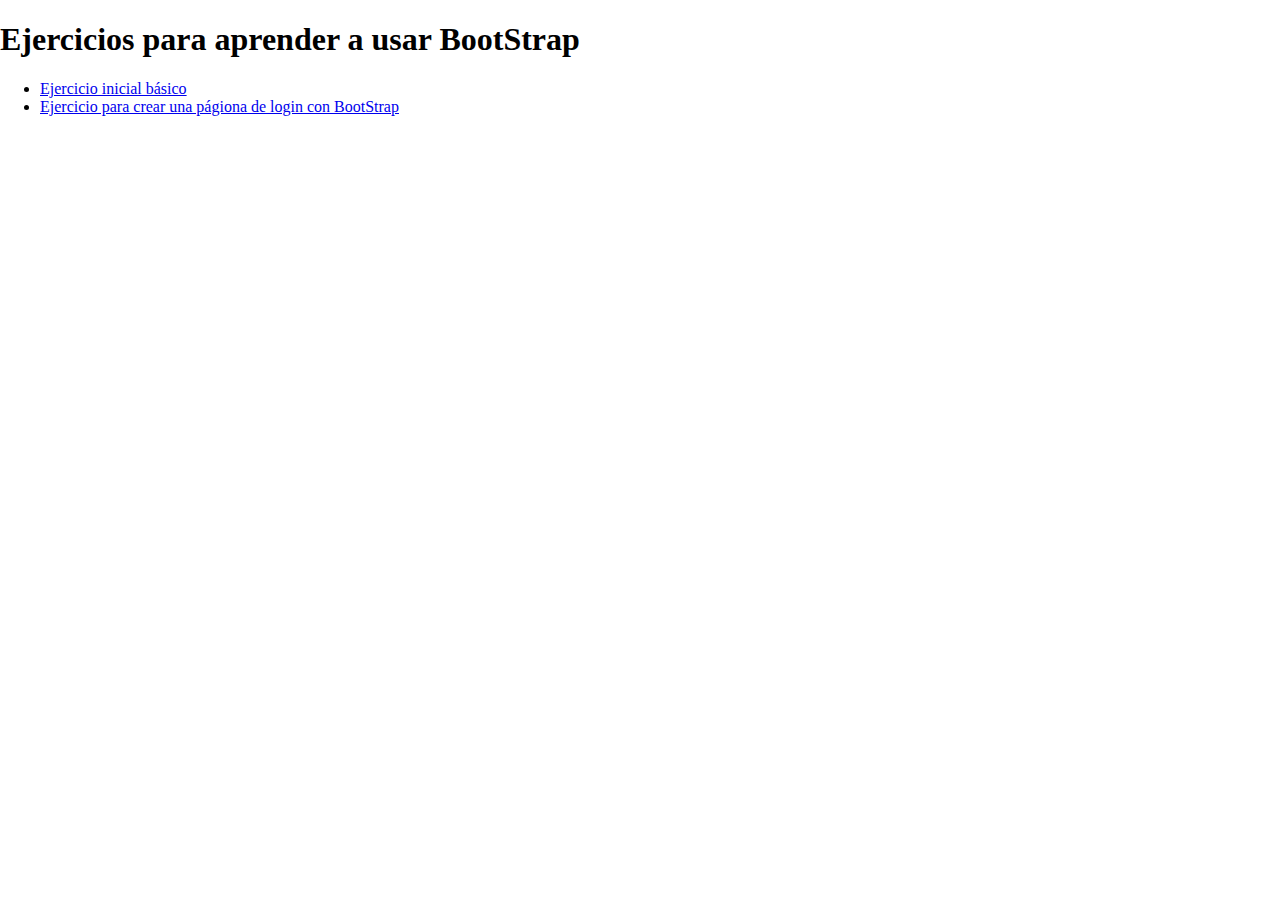
<file: index.html>
<!DOCTYPE html>
<html lang="en">
<head>
    <meta charset="UTF-8">
    <meta http-equiv="X-UA-Compatible" content="IE=edge">
    <meta name="viewport" content="width=device-width, initial-scale=1.0">
    <title>BootStrap</title>
    <link rel="stylesheet" href="./css/styles.css">
</head>
<body>
    <h1>Ejercicios para aprender a usar BootStrap</h1>
    <ul>
        <li><a href="./pages/basic.html">Ejercicio inicial básico</a></li>
        <li><a href="./pages/logmein.html">Ejercicio para crear una págiona de login con BootStrap</a></li>
    </ul>
</body>
</html>
</file>
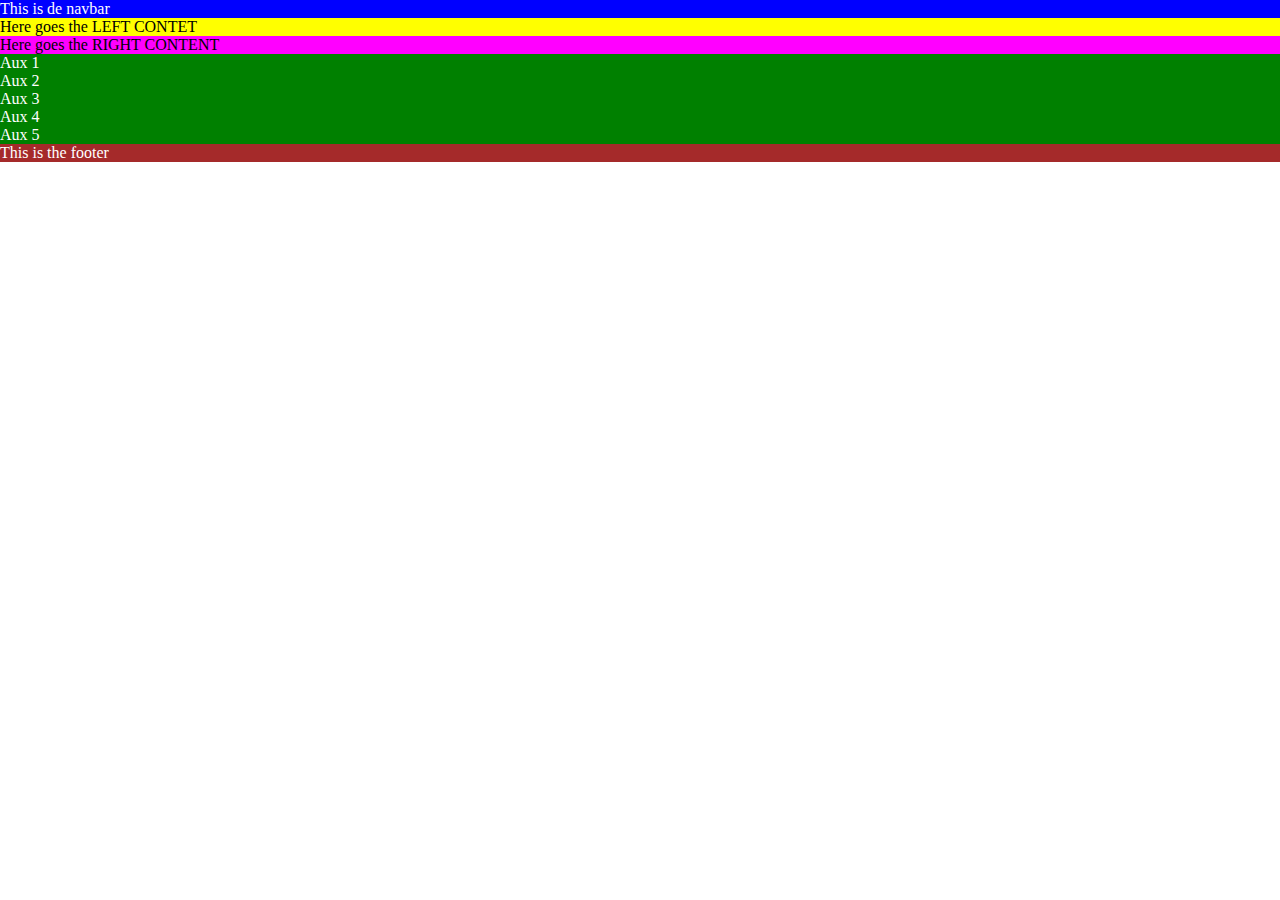
<file: pages/basic.html>
<!DOCTYPE html>
<html lang="en">
<head>
    <meta charset="UTF-8">
    <meta http-equiv="X-UA-Compatible" content="IE=edge">
    <meta name="viewport" content="width=device-width, initial-scale=1.0">
    <title>BootStrap</title>
    <link href="https://cdn.jsdelivr.net/npm/bootstrap@5.3.0-alpha1/dist/css/bootstrap.min.css" rel="stylesheet" integrity="sha384-GLhlTQ8iRABdZLl6O3oVMWSktQOp6b7In1Zl3/Jr59b6EGGoI1aFkw7cmDA6j6gD" crossorigin="anonymous">
    <link rel="stylesheet" href="../css/styles.css">
</head>
<body>
    <div class="container-fluid navbar text-center">
        <div class="row navbar-row align-items-center">
            <div class="col-12 col-sm-12 col-lg-12 navbar-col fs-4 text-center text-uppercase">This is de navbar</div>
        </div>
    </div>
    <div class="container-fluid maincontent text-center">
        <div class="row maincontent-row align-items-center">
            <div class="col-12 col-sm col-lg-3 maincontent-left fs-5 text-center text-uppercase">Here goes the LEFT CONTET</div>
            <div class="col-12 col-sm col-lg-9 maincontet-right fs-5 text-center text-uppercase">Here goes the RIGHT CONTENT</div>
        </div>
    </div>
    <div class="container-fluid auxcontent text-center">
        <div class="row auxcontent-row align-items-center">
            <div class="col-12 col-sm-6 col-lg auxcontent-col fs-5 text-center text-uppercase">Aux 1</div>
            <div class="col-12 col-sm-6 col-lg auxcontent-col fs-5 text-center text-uppercase">Aux 2</div>
            <div class="col-12 col-sm-6 col-lg auxcontent-col fs-5 text-center text-uppercase">Aux 3</div>
            <div class="col-12 col-sm-6 col-lg auxcontent-col fs-5 text-center text-uppercase">Aux 4</div>
            <div class="col-12 col-sm-12 col-lg auxcontent-col fs-5 text-center text-uppercase">Aux 5</div>
        </div>
    </div>
    <div class="container-fluid footer text-center">
        <div class="row footer-row align-items-center">
            <div class="col-12 col-sm-12 col-lg-12 footer-col fs-4 text-center text-uppercase">This is the footer</div>
        </div>
    </div>
</body>
</html>
</file>
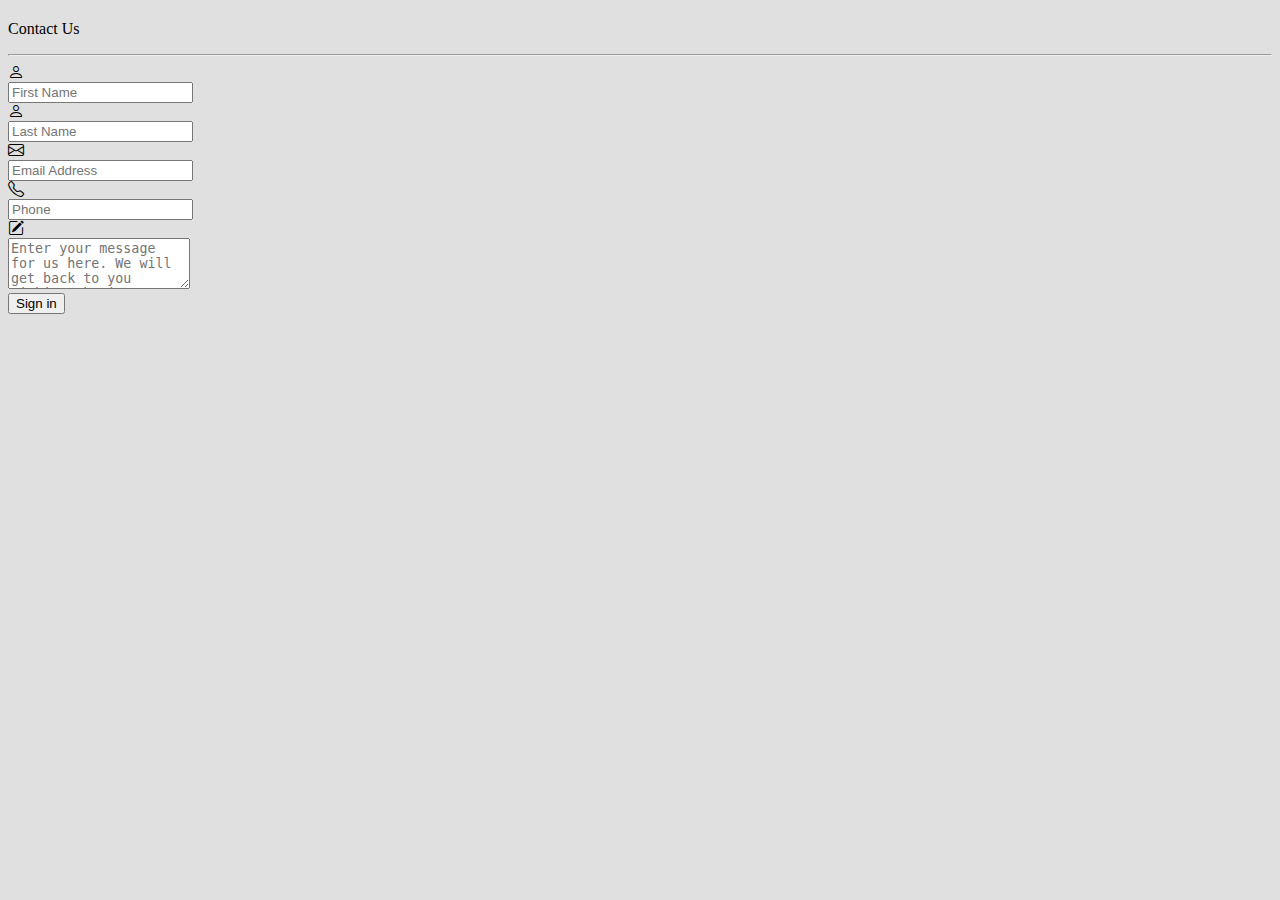
<file: pages/contact.html>
<!DOCTYPE html>
<html lang="en">
<head>
    <meta charset="UTF-8">
    <meta http-equiv="X-UA-Compatible" content="IE=edge">
    <meta name="viewport" content="width=device-width, initial-scale=1.0">
    <title>Contact form</title>
    <link rel="stylesheet" href="https://cdn.jsdelivr.net/npm/bootstrap-icons@1.10.3/font/bootstrap-icons.css">
    <link rel="stylesheet" href="https://cdn.jsdelivr.net/npm/bootstrap@5.3.0-alpha1/dist/css/bootstrap.min.css" integrity="sha384-GLhlTQ8iRABdZLl6O3oVMWSktQOp6b7In1Zl3/Jr59b6EGGoI1aFkw7cmDA6j6gD" crossorigin="anonymous">
    <link rel="stylesheet" href="../css/contact.css">
</head>
<body>
    <div class="container-fluid text-center">
        <p class="h2 text-primary-emphasis">Contact Us</p>
        <hr>
        <form>
        <div class="row mb-3 d-flex justify-content-center aling-items-center">
            <label for="inputFirstName" class="col-lg-1 col-form-label text-primary-emphasis d-none d-sm-block"><i class="bi bi-person"></i></label>
            <div class="col-lg-6">
                <input type="text" class="form-control" id="inputFirstName" placeholder="First Name">
            </div>
        </div>
        <div class="row mb-3 d-flex justify-content-center aling-items-center">
            <label for="inputLastName" class="col-lg-1 col-form-label text-primary-emphasis d-none d-sm-block"><i class="bi bi-person"></i></label>
            <div class="col-lg-6">
                <input type="text" class="form-control" id="inputLastName" placeholder="Last Name">
            </div>
        </div>
        <div class="row mb-3 d-flex justify-content-center aling-items-center">
            <label for="inputEmail" class="col-lg-1 col-form-label text-primary-emphasis d-none d-sm-block"><i class="bi bi-envelope"></i></label>
            <div class="col-lg-6">
                <input type="email" class="form-control" id="inputEmail"  placeholder="Email Address">
            </div>
        </div>
        <div class="row mb-3 d-flex justify-content-center aling-items-center">
            <label for="inputPhone" class="col-lg-1 col-form-label text-primary-emphasis d-none d-sm-block"><i class="bi bi-telephone"></i></label>
            <div class="col-lg-6">
                <input type="tel" class="form-control" id="inputPhone"  placeholder="Phone">
            </div>
        </div>
        <div class="row mb-3 d-flex justify-content-center aling-items-center">
            <label for="inputMessage" class="col-lg-1 col-form-label text-primary-emphasis d-none d-sm-block"><i class="bi bi-pencil-square"></i></label>
            <div class="col-lg-6">
                <textarea class="form-control" id="inputMessage" rows="3" placeholder="Enter your message for us here. We will get back to you within 2 business days"></textarea>
            </div>
        </div>
        <button type="submit" class="btn btn-primary">Sign in</button>
        </form>
    </div>
</body>
</html>
</file>
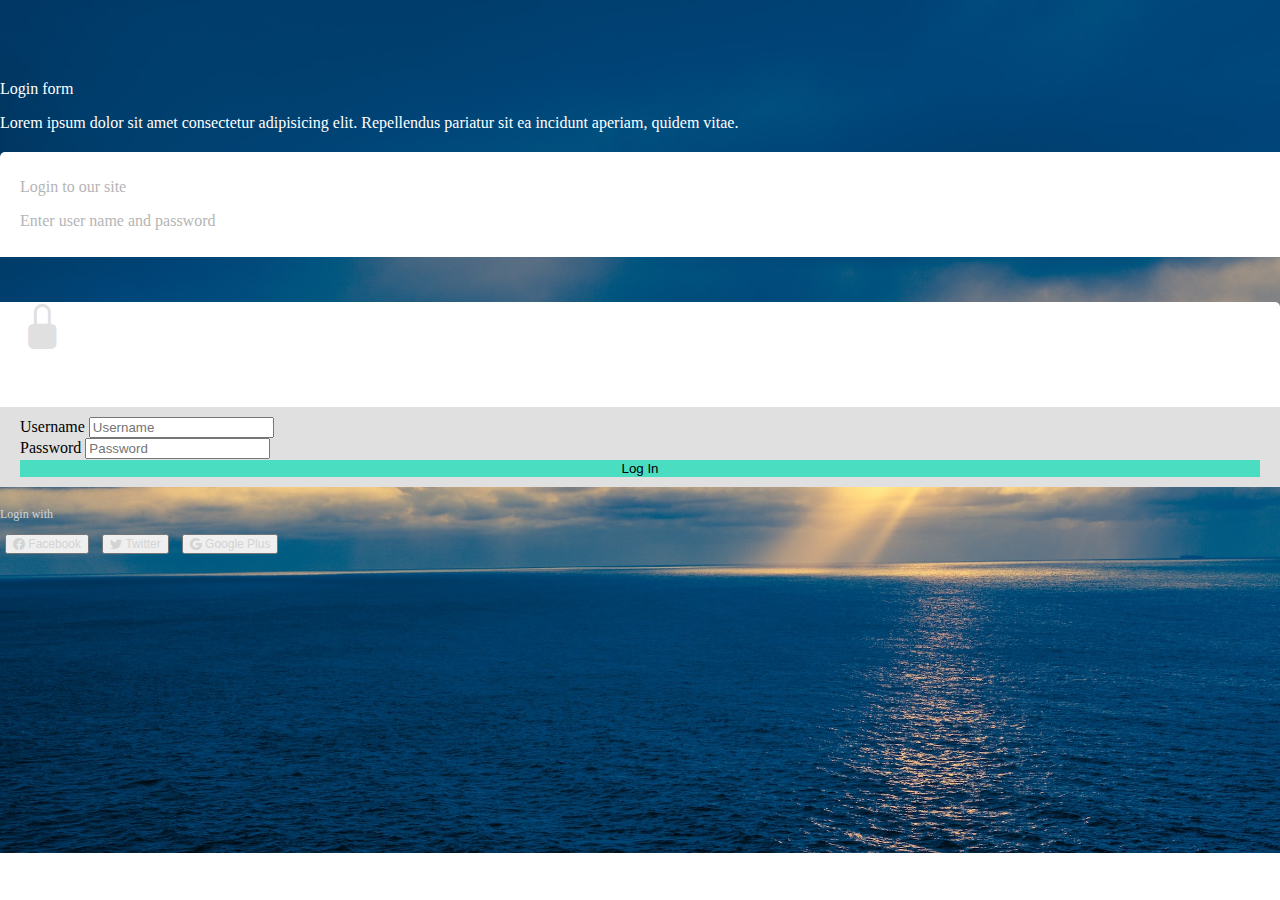
<file: pages/logmein.html>
<!DOCTYPE html>
<html lang="en">
<head>
    <meta charset="UTF-8">
    <meta http-equiv="X-UA-Compatible" content="IE=edge">
    <meta name="viewport" content="width=device-width, initial-scale=1.0">
    <title>BootStrap Login Page</title>
    <link rel="stylesheet" href="https://cdn.jsdelivr.net/npm/bootstrap-icons@1.10.3/font/bootstrap-icons.css">
    <link href="https://cdn.jsdelivr.net/npm/bootstrap@5.3.0-alpha1/dist/css/bootstrap.min.css" rel="stylesheet" integrity="sha384-GLhlTQ8iRABdZLl6O3oVMWSktQOp6b7In1Zl3/Jr59b6EGGoI1aFkw7cmDA6j6gD" crossorigin="anonymous">
    <link rel="stylesheet" href="../css/logmein.css">
</head>
<body>
    <div class="container-fluid my-header text-center">
        <div class="row justify-content-center align-items-center">
            <div class="col-sm-3 col-md-4 col-lg-5 d-flex justify-content-center">
                <p class="h2">Login form</p>
            </div>
        </div>
        <div class="row justify-content-center align-items-center">
            <div class="col-sm-3 col-md-4 col-lg-5 d-flex justify-content-center">
                <p>Lorem ipsum dolor sit amet consectetur adipisicing elit. Repellendus pariatur sit ea incidunt aperiam, quidem vitae.</p>
            </div>
        </div>
    </div>
    <div class="container-fluid">
        <div class="row justify-content-center align-items-center">
            <div class="col-sm-2 col-md-3 col-lg-4 form-top-left alto-fijo">
                <p class="h3">Login to our site</p>
                <p>Enter user name and password</p>
            </div>
            <div class="col-sm-1 col-md-1 col-lg-1 d-flex justify-content-end aling-items-center form-top-right alto-fijo">
                <p class="big-size"><i class="bi bi-lock-fill"></i></p>
            </div>
        </div>
        <div class="row justify-content-center align-items-center">
            <div class="col-sm-3 col-md-4 col-lg-5 d-flex justify-content-center form-bottom">
                <form class="ancho-completo">
                    <div class="mb-3">
                        <label class="visually-hidden" for="inputUserName">Username</label>    
                        <input type="text" class="form-control" id="inputUserName" placeholder="Username">
                    </div>
                    <div class="mb-3">
                        <label class="visually-hidden" for="inputPassword">Password</label>
                        <input type="text" class="form-control" id="inputPassword" placeholder="Password">
                    </div>
                    <button type="submit" class="btn btn-primary color-verde ancho-completo">Log In</button>
                </form>
            </div>
        </div>
    </div>
    </div>
    <div class="container-fluid my-footer text-center">
        <div class="row justify-content-center align-items-center">
            <div class="col-sm-3 col-md-4 col-leg-6 d-flex justify-content-center">
                <p>Login with</p>
            </div>
        </div>
        <div class="row justify-content-center align-items-center">
            <div class="col-sm-3 col-md-4 col-leg-6 d-flex justify-content-center">
                <button type="button" class="btn btn-outline-secondary btn-lg social-button"><i class="bi bi-facebook"></i>&nbsp;Facebook</button>
                <button type="button" class="btn btn-outline-secondary btn-lg social-button"><i class="bi bi-twitter"></i>&nbsp;Twitter</button>
                <button type="button" class="btn btn-outline-secondary btn-lg social-button"><i class="bi bi-google"></i>&nbsp;Google Plus</button>
            </div>
        </div>
    </div>
</body>
</html>
</file>
<file: css/styles.css>
body {
    margin: 0;
}

.navbar {
    padding: 0;
}

.navbar-row {
    margin: 0;
    width: 100%;
}

.navbar-col {
    background-color: blue;
    color: white;
}

.maincontent {
    padding: 0;
}

.maincontent-row {
    margin: 0;
    width: 100%;
}

.maincontent-left {
    background-color: yellow;
    color: black;
}

.maincontet-right {
    background-color: fuchsia;
    color: black;
}


.auxcontent {
    padding: 0;
}

.auxcontent-row {
    margin: 0;
    width: 100%;
}

.auxcontent-col {
    background-color: green;
    color: white;
}

.footer {
    padding: 0;
}

.footer-row {
    margin: 0;
    width: 100%;
}

.footer-col {
    background-color: brown;
    color: white;
}
</file>
<file: css/contact.css>
body {
    background-color: #e0e0e0;
    margin-top: 20px;
}
</file>
<file: css/logmein.css>
body {
    margin: 0;
    background-image: url(../img/nick-fewings-wyJ6aIxt5qg-unsplash.jpg);
    background-size: cover;
    background-repeat: no-repeat;
}

.big-size {
    font-size: 45px;
}

.color-verde {
    background-color: #4addc1;
    border: none;
}

.alto-fijo {
    height: 95px;
}

.ancho-completo {
    width: 100%;
}

.form-top-left {
    background-color: white;
    padding: 10px 20px 0px 20px;
    border-top-left-radius: 5px;
    color: #b5b5b5;
}

.form-top-right {
    background-color: white;
    padding: 0px 20px 10px 20px;
    border-top-right-radius: 5px;
    color: #e0e0e0;
}

.form-bottom {
    background-color: #e0e0e0;
    padding: 10px 20px 10px 20px;
}

.my-header {
    color: white;
    margin-top: 80px;
    margin-bottom: 20px;
}

.my-footer {
    margin-top: 20px;
    color: lightgray;
    font-size: 12px;
}

.social-button {
    color: lightgray;
    font-size: 12px;
    margin-left: 5px;
    margin-right: 5px;
}
</file>
